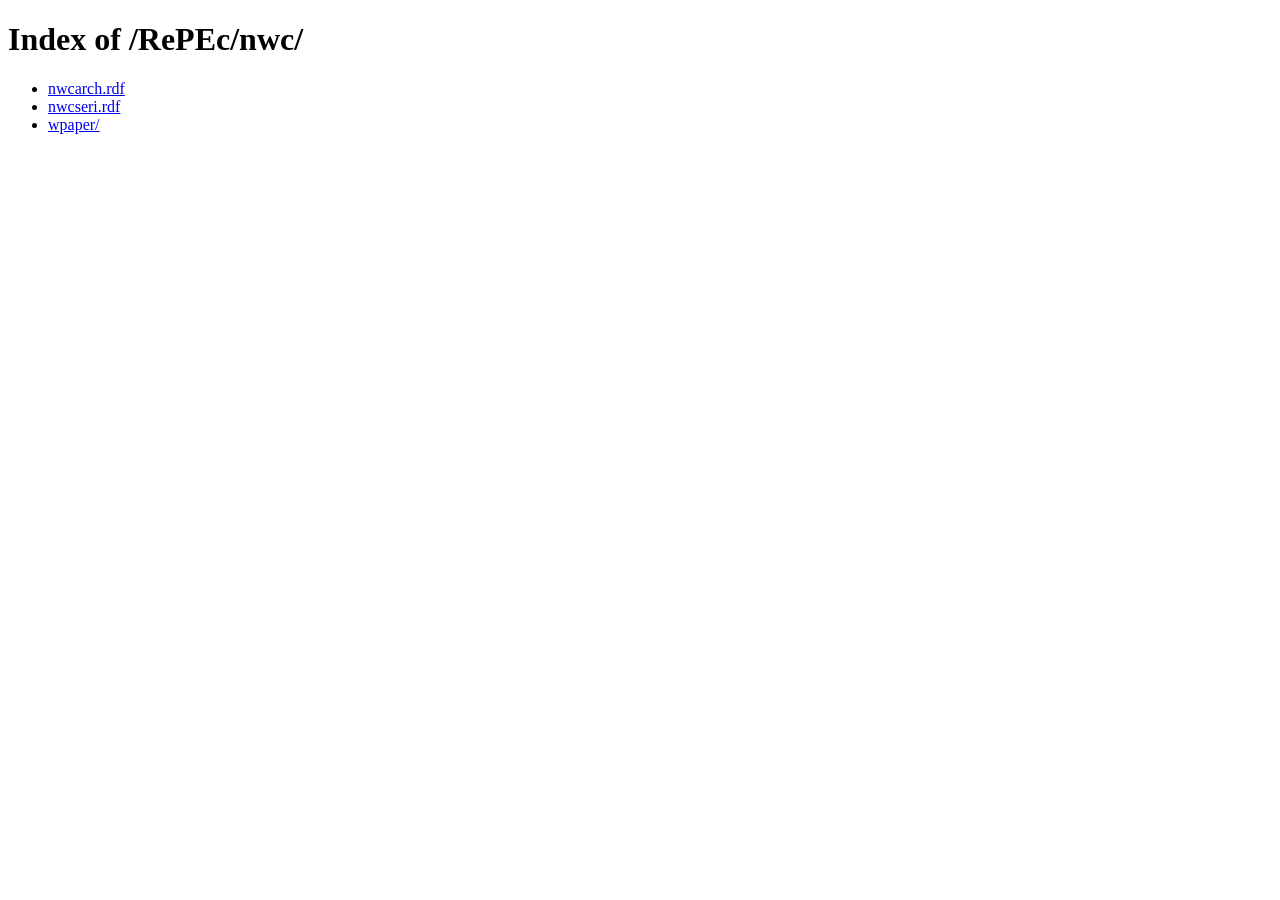
<file: RePEc/nwc/index.html>
<!DOCTYPE html>
<html>
<head><meta charset="utf-8"><title>RePEc archive nwc</title></head>
<body>
<h1>Index of /RePEc/nwc/</h1>
<ul>
<li><a href="nwcarch.rdf">nwcarch.rdf</a></li>
<li><a href="nwcseri.rdf">nwcseri.rdf</a></li>
<li><a href="wpaper/">wpaper/</a></li>
</ul>
</body>
</html>
</file>
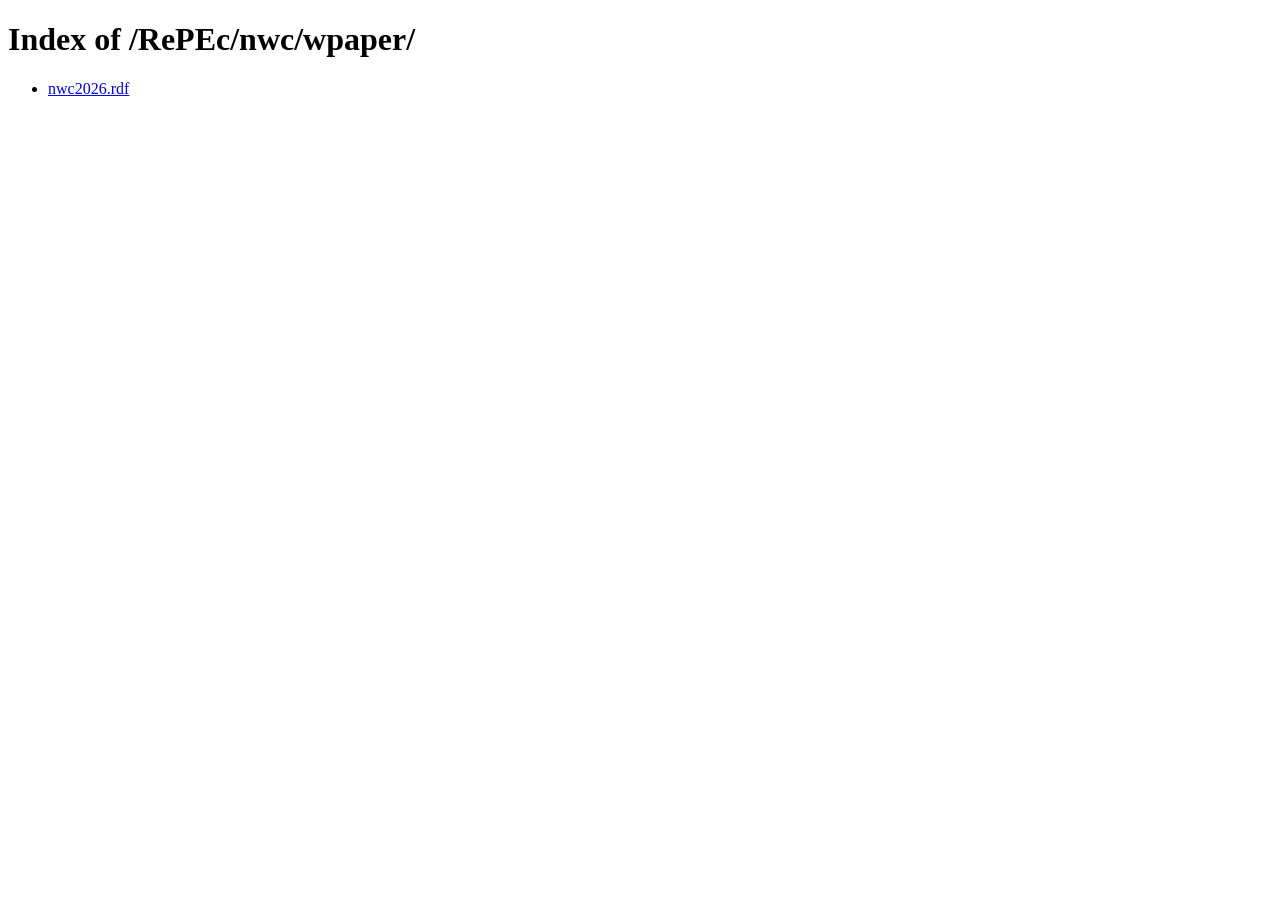
<file: RePEc/nwc/wpaper/index.html>
<!DOCTYPE html>
<html>
<head><meta charset="utf-8"><title>RePEc archive nwc: wpaper</title></head>
<body>
<h1>Index of /RePEc/nwc/wpaper/</h1>
<ul>
<li><a href="nwc2026.rdf">nwc2026.rdf</a></li>
</ul>
</body>
</html>
</file>
